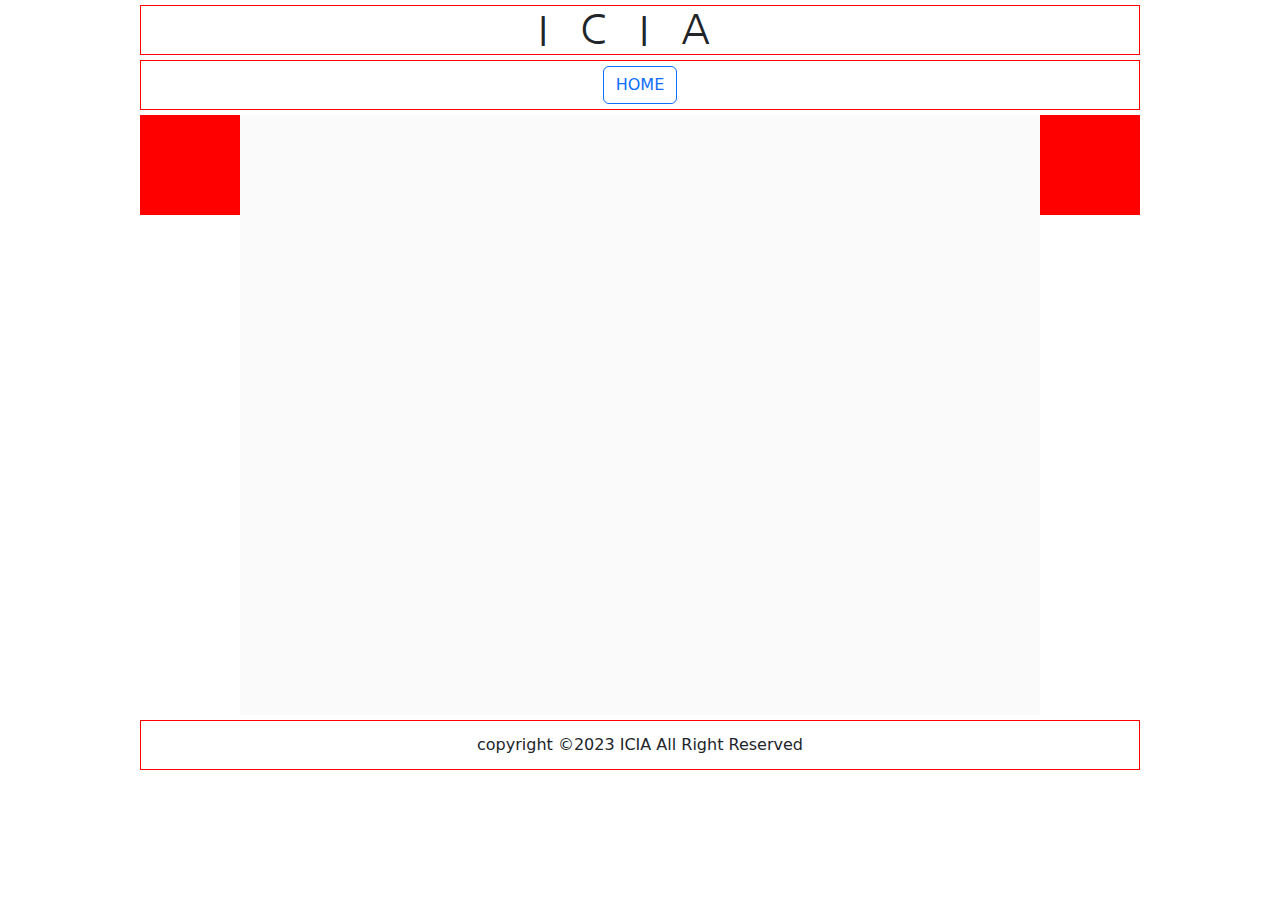
<file: read.html>
<!DOCTYPE html>
<html lang="en">
<head>
    <meta charset="UTF-8">
    <meta name="viewport" content="width=device-width, initial-scale=1.0">
    
    <link href="https://cdn.jsdelivr.net/npm/bootstrap@5.2.3/dist/css/bootstrap.min.css" rel="stylesheet">
    <script src="https://cdn.jsdelivr.net/npm/bootstrap@5.2.3/dist/js/bootstrap.bundle.min.js"></script>
    <script src="https://ajax.googleapis.com/ajax/libs/jquery/3.6.4/jquery.min.js"></script>
    <link rel="stylesheet" href="layout.css">
    <scrip src="read.js"></script>
    <title>Document</title>
</head>
<body>
  <div id="page">
    <header>
        <h1>ICIA</h1>
    </header>
    <nav>
        <a type="button" class="btn btn-outline-primary" href="index.html">HOME</a>
    </nav>
    <main>
        <aside></aside>
        <section></section>
        <aside></aside>
    </main>
    <footer>
        copyright &copy;2023 ICIA All Right Reserved
    </footer>
  </div>  
</body>
</html>
</file>
<file: layout.css>
@import url('https://fonts.googleapis.com/css2?family=Nanum+Gothic:wght@800&display=swap');

/* reset : 전체선택자로 리셋하면 몽땅 다 적용
구체적인 리셋-> reset.css를 골라 cdn으로 땡겨서 사용*/
header *{
    margin: 0;
    padding: 0;
}

#page{
    width: 1000px;
    margin: 0 auto;
}

header, nav, footer{
    border: 1px solid red;
    display: flex;
    justify-content: center;
    align-items: center;
    height: 50px;
    margin: 5px 0;
}

header{
    font-family: 'Nanum Gothic', sans-serif;
    letter-spacing: 2em;
}

aside{
    height: 100px;
    width: 100px;
    background-color: red;
}

section{
    width: 800px;
    min-height: 600px;
    background-color: #fafafa;
}

main{
    display: flex;    
}
</file>
